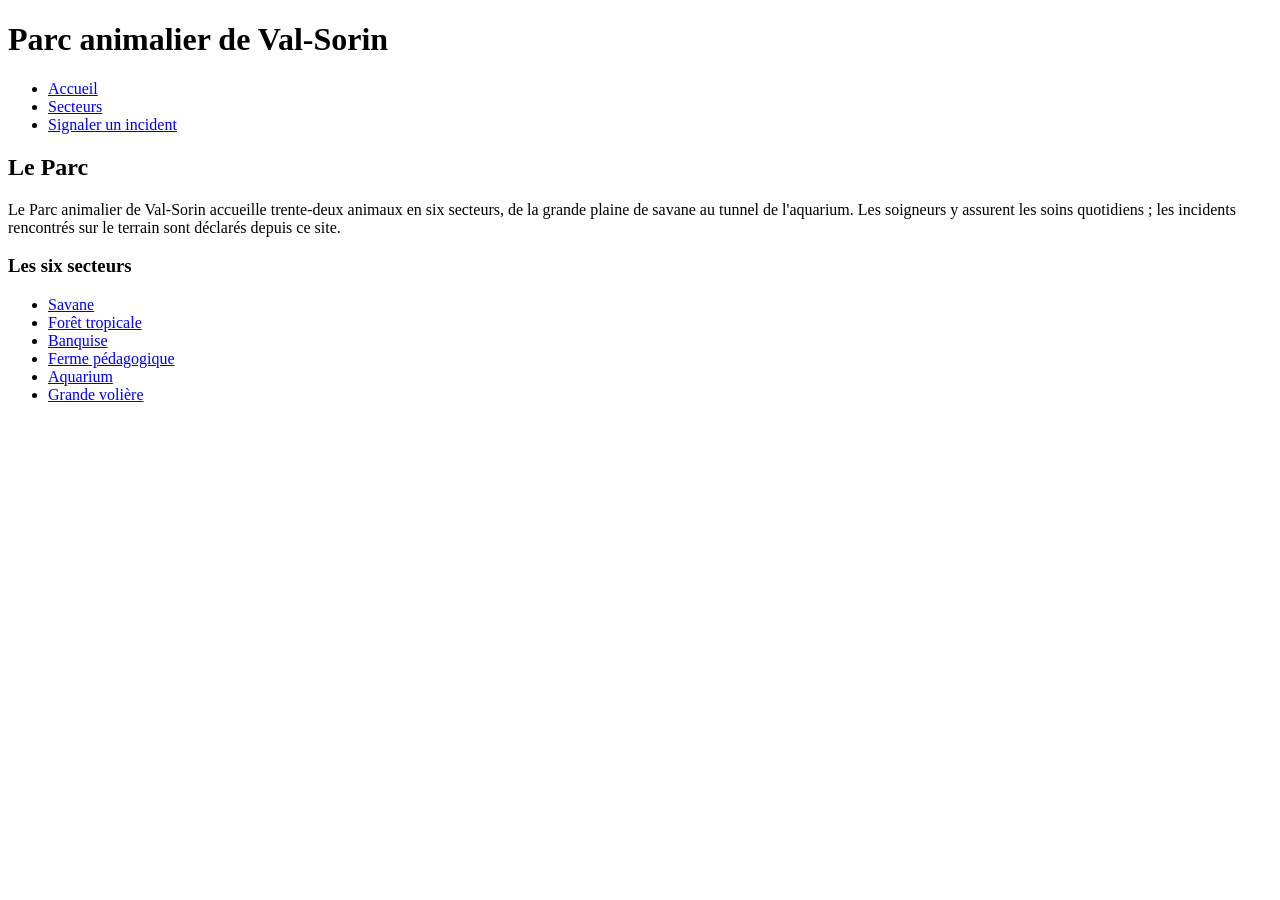
<file: zootickoon/index.html>
<!DOCTYPE html>
<html lang="fr">
<head>
 <meta charset="utf-8">
 <meta name="viewport" content="width=device-width, initial-scale=1">
 <title>Zootickoon</title>
</head>
<body>
 <header>
 <h1>Parc animalier de Val-Sorin</h1>
 <nav aria-label="Menu principal">
 <ul><li><a href="index.html">Accueil</a></li><li><a
href="secteurs.html">Secteurs</a></li><li><a
href="ticket.html">Signaler un incident</a></li></ul>
 </nav>
 </header>
 <main>
 <h2>Le Parc</h2>
 <p>Le Parc animalier de Val-Sorin accueille trente-deux animaux en six secteurs, de la grande plaine de savane au tunnel de l'aquarium. Les soigneurs y assurent les soins quotidiens ; les incidents rencontrés sur le terrain sont déclarés depuis ce site.</p>
 <article>
 <h3>Les six secteurs</h3>
  <nav aria-label="Secteurs">
   <ul><li><a href="secteur.html">Savane</a></li><li><a
    href="secteur.html">Forêt tropicale</a></li><li><a
    href="secteur.html#BAN">Banquise</a></li><li><a
    href="secteur.html#FER">Ferme pédagogique</a></li><li><a
    href="secteur.html#AQU">Aquarium</a></li><li><a
    href="secteur.html#VOL">Grande volière</a></li></ul>
  </nav>
 </article>
 </main>
</body>
</html>
</file>
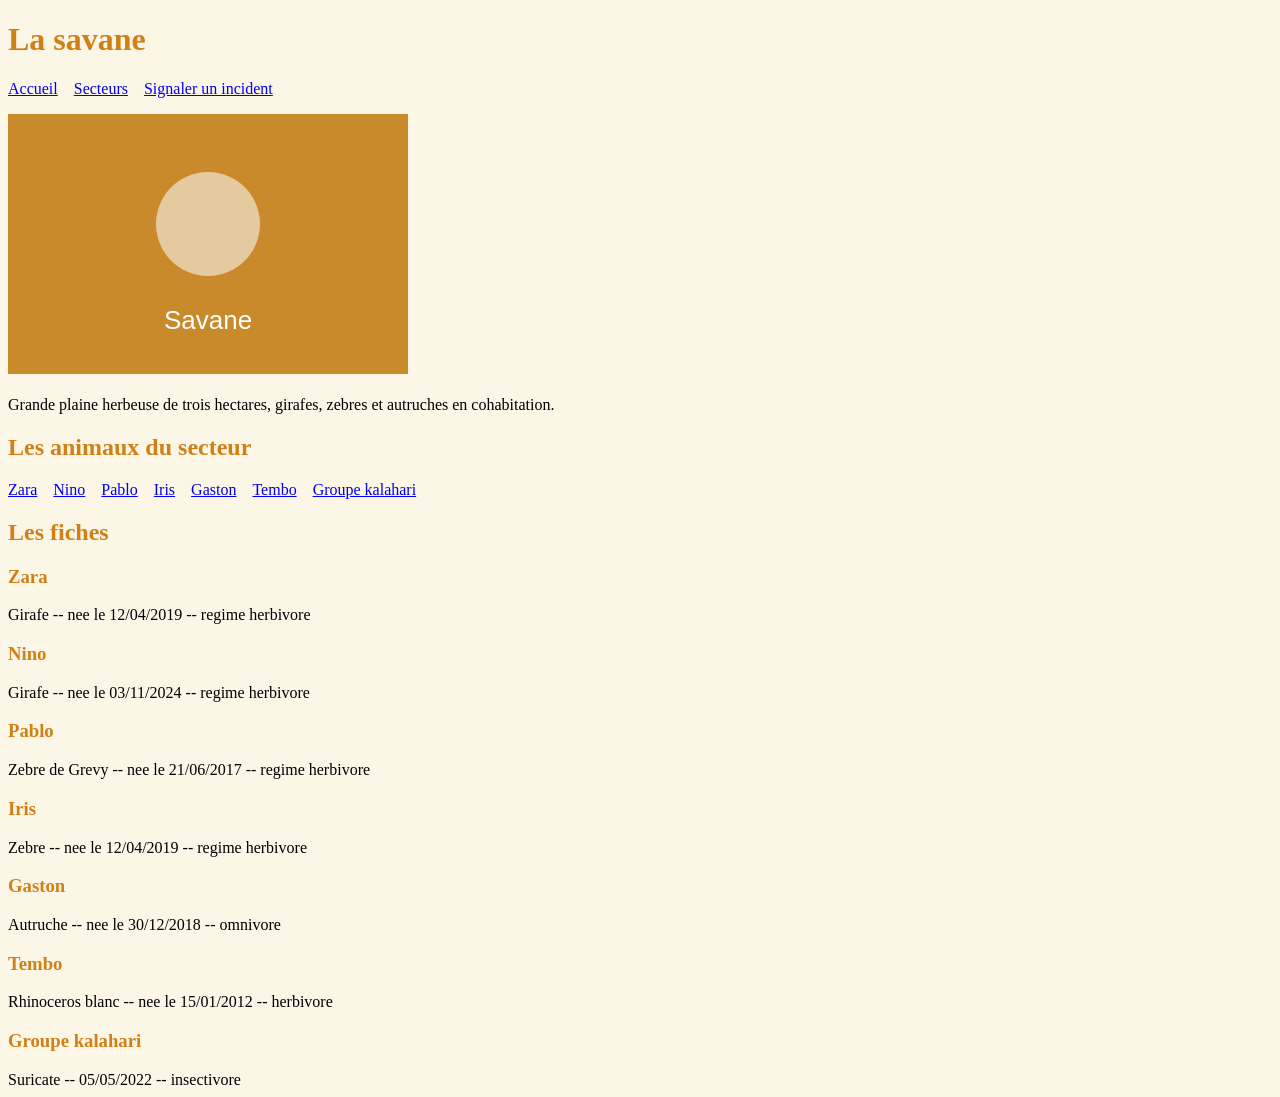
<file: zootickoon/secteur.html>
<!DOCTYPE html>
<html lang="en">
<head>
    <meta charset="UTF-8">
    <meta name="viewport" content="width=device-width, initial-scale=1.0">
    <title>Secteur</title>
    <link rel="stylesheet" href="savane.css">
</head>

<body>
    <main>
 <h1>La savane</h1>
 
 <nav aria-label="Menu principal">
 <ul><li><a href="index.html">Accueil</a></li><li><a
href="secteurs.html">Secteurs</a></li><li><a
href="ticket.html">Signaler un incident</a></li></ul>
 </nav>
<img src="savane.svg" alt="Photo de savane">
<br>
<br>
Grande plaine herbeuse de trois hectares, girafes, zebres et autruches en cohabitation.
 <h2>Les animaux du secteur</h2>
  <nav aria-label="Menu principal">
 <ul><li><a href="index.html">Zara</a></li><li><a
href="secteurs.html">Nino</a></li><li><a
href="secteurs.html">Pablo</a></li><li><a
href="secteurs.html">Iris</a></li><li><a
href="secteurs.html">Gaston</a></li><li><a
href="secteurs.html">Tembo</a></li><li><a
href="ticket.html">Groupe kalahari</a></li></ul>
 </nav>
 <h2>Les fiches</h2>
 <h3>Zara</h3>
 Girafe -- nee le 12/04/2019 -- regime herbivore
 <h3>Nino</h3>
 Girafe -- nee le 03/11/2024 -- regime herbivore
 <h3>Pablo</h3>
 Zebre de Grevy -- nee le 21/06/2017 -- regime herbivore
 <h3>Iris</h3>
 Zebre -- nee le 12/04/2019 -- regime herbivore
 <h3>Gaston</h3>
 Autruche -- nee le 30/12/2018 -- omnivore
 <h3>Tembo</h3>
 Rhinoceros blanc -- nee le 15/01/2012 -- herbivore
 <h3>Groupe kalahari</h3>
 Suricate -- 05/05/2022 -- insectivore
</main>
</body>
</html>
</file>
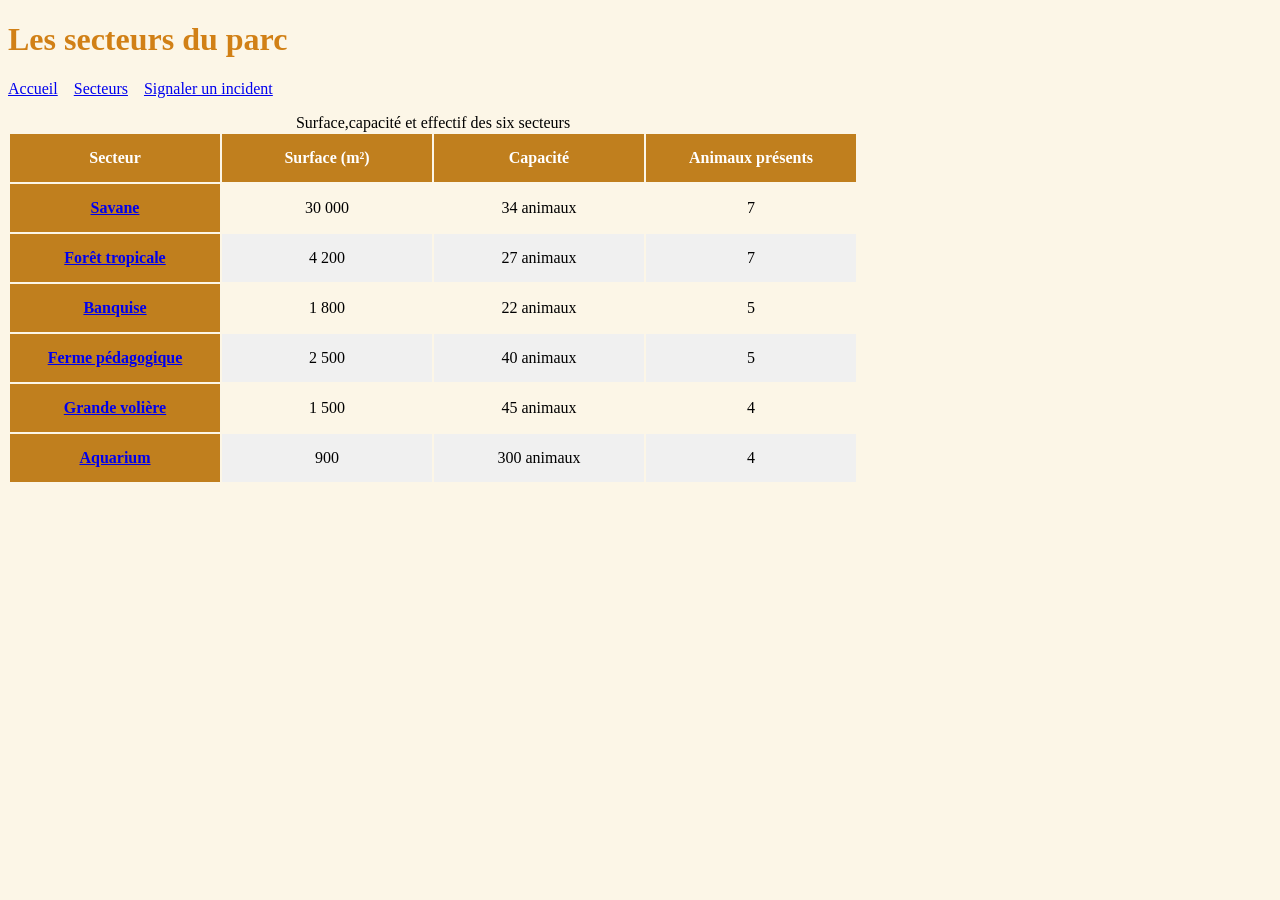
<file: zootickoon/secteurs.html>
<!DOCTYPE html>
<html lang="fr">
<head>
    <meta charset="UTF-8">
    <meta name="viewport" content="width=device-width, initial-scale=1">
    <meta name="description" content="Découvrez les six secteurs du parc animalier de Val-Sorin.">
    <title>Les secteurs | Parc animalier de Val-Sorin</title>
    <link rel="stylesheet" href="secteurs.css">
</head>
<body>

<header>
    <h1>Les secteurs du parc</h1>
    <nav aria-label="Menu principal">
        <ul>
            <li><a href="index.html">Accueil</a></li>
            <li><a href="secteurs.html">Secteurs</a></li>
            <li><a href="ticket.html">Signaler un incident</a></li>
        </ul>
    </nav>
</header>

<main>
    <table>
        
        <caption>Surface,capacité et effectif des six secteurs</caption>
        <thead>
            <tr>
                <th scope="col">Secteur</th>
                <th scope="col">Surface (m²)</th>
                <th scope="col">Capacité</th>
                <th scope="col">Animaux présents</th>
            </tr>
        </thead>
        <tbody>
            <tr id="SAV">
                <th scope="row"><a href="#SAV">Savane</a></th>
                <td>30 000</td>
                <td>34 animaux</td>
                <td>7</td>
            </tr>
            <tr id="TRO">
                <th scope="row"><a href="#TRO">Forêt tropicale</a></th>
                <td>4 200</td>
                <td>27 animaux</td>
                <td>7</td>
            </tr>
            <tr id="BAN">
                <th scope="row"><a href="#BAN">Banquise</a></th>
                <td>1 800</td>
                <td>22 animaux</td>
                <td>5</td>
            </tr>
            <tr id="FER">
                <th scope="row"><a href="#FER">Ferme pédagogique</a></th>
                <td>2 500</td>
                <td>40 animaux</td>
                <td>5</td>
            </tr>
            <tr id="VOL">
                <th scope="row"><a href="#VOL">Grande volière</a></th>
                <td>1 500</td>
                <td>45 animaux</td>
                <td>4</td>
            </tr>
            <tr id="AQU">
                <th scope="row"><a href="#AQU">Aquarium</a></th>
                <td>900</td>
                <td>300 animaux</td>
                <td>4</td>
            </tr>
        </tbody>
    </table>
</main>

</body>
</html>
</file>
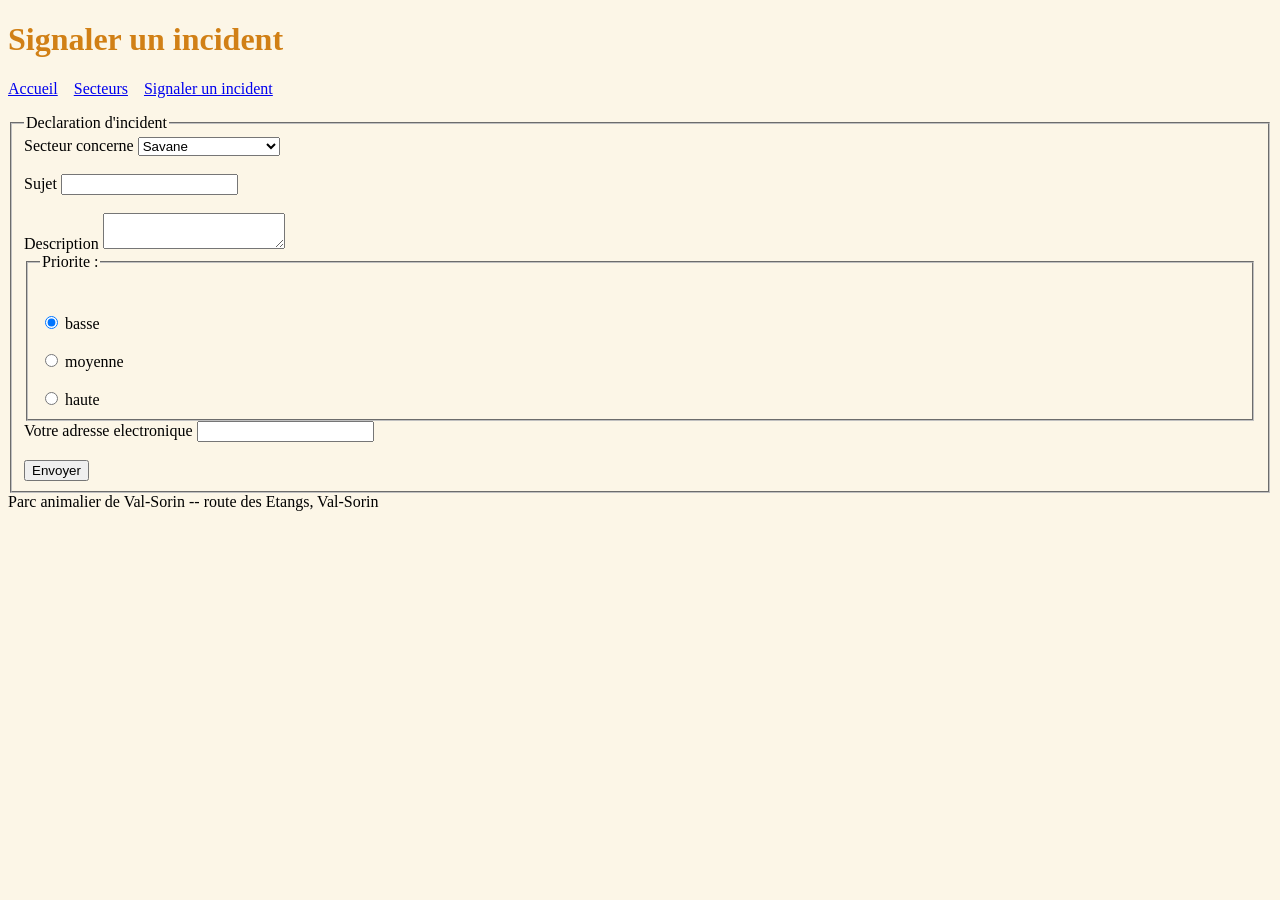
<file: zootickoon/ticket.html>
<!DOCTYPE html>
<html lang="en">
<head>
    <meta charset="UTF-8">
    <meta name="viewport" content="width=device-width, initial-scale=1.0">
    <title>Signaler un incident</title>
    <link rel="stylesheet" href="ticket.css">
</head>
<body>
    <main>
    <h1>Signaler un incident</h1>
<nav aria-label="Menu principal">
 <ul><li><a href="index.html">Accueil</a></li><li><a
href="secteurs.html">Secteurs</a></li><li><a
href="ticket.html">Signaler un incident</a></li></ul>
<form action="traiter_ticket.php" method="post"></form>
<fieldset>
<legend>Declaration d'incident</legend>
<label for="salle">Secteur concerne</label>
<select id="salle" name="salle" required>
<option value="S1">Savane</option>
<option value="S2">Foret tropicale</option>
<option value="S3">Banquise</option>
<option value="S4">Ferme pedagogique</option>
<option value="S5">Grande voliere</option>
<option value="S6">Aquarium</option>
</select>
<br>
<br>
<label for="sujet">Sujet</label>
<input id="sujet" name="sujet" type="text" maxlength="120" required>
<br>
<br>
<label for="detail">Description</label>
<textarea id="detail" name="detail" required></textarea>
<br>
<fieldset>
<legend>Priorite :</legend>
<br>
<br>
<input type="radio" id="u1" name="priorite" value="basse" checked>
<label for="u1">basse</label>
<br>
<br>
<input type="radio" id="u2" name="priorite" value="moyenne"> <label
for="u2">moyenne</label>
<br>
<br>
<input type="radio" id="u3" name="priorite" value="haute"> <label
for="u3">haute</label>
</fieldset>
<label for="mel">Votre adresse electronique</label>
<input id="mel" name="mel" type="email" required>
<br>
<br>
<button>Envoyer</button>
</fieldset>
</form>
 </nav>
 Parc animalier de Val-Sorin -- route des Etangs, Val-Sorin
</main>
</body>
</html>
</file>
<file: zootickoon/savane.css>
:root {
--accent: #c07f1e;
--creme: #f7f3e9;
--police: Georgia, serif;
}
nav ul {
display: flex;
gap: 1rem;
list-style: none;
padding: 0;
}
.cartes {
display: grid;
grid-template-columns: 1fr;
gap: 1rem;
}
@media (min-width: 768px) {
    .cartes {
grid-template-columns: repeat(3, 1fr);
    }
}
cartes article {
transition: transform 0.2s;
}
.cartes article:hover {
transform: scale(1.02);
}
th {
background: var(--accent);
color: white;
}
tr:nth-child(even) {
background: #f0f0f0;
}
body {
    background-color: rgb(252, 246, 231);
}
h1 {
  color: #d18016; 
}
h2 {
  color: #d18016; 
}
h3 {
  color: #d18016; 
}
h1 {
  font-weight: bold;
}
h2 {
  font-weight: bold;
}
h3 {
  font-weight: bold;
}
</file>
<file: zootickoon/secteurs.css>
:root {
--accent: #c07f1e;
--creme: #f7f3e9;
--police: Georgia, serif;
}
nav ul {
display: flex;
gap: 1rem;
list-style: none;
padding: 0;
}
.cartes {
display: grid;
grid-template-columns: 1fr;
gap: 1rem;
}
@media (min-width: 768px) {
    .cartes {
grid-template-columns: repeat(3, 1fr);
    }
}
cartes article {
transition: transform 0.2s;
}
.cartes article:hover {
transform: scale(1.02);
}
th {
background: var(--accent);
color: white;
min-height: 3em;
}
tr:nth-child(even) {
background: #f0f0f0;
}
.cartes article {
transition: transform 0.2s;
}
.cartes article:hover {
transform: scale(1.02);
}

tr:nth-child(even) {
background: #f0f0f0;
}
body {
    background-color: rgb(252, 246, 231);
}
h1 {
  color: #d18016; 
}
th, tr {
  padding-top: 15px;
  padding-bottom: 15px;
  width: 13em;
  text-align: center;
}
</file>
<file: zootickoon/ticket.css>
:root {
--accent: #c07f1e;
--creme: #f7f3e9;
--police: Georgia, serif;
}
nav ul {
display: flex;
gap: 1rem;
list-style: none;
padding: 0;
}
.cartes {
display: grid;
grid-template-columns: 1fr;
gap: 1rem;
}
@media (min-width: 768px) {
    .cartes {
grid-template-columns: repeat(3, 1fr);
    }
}
cartes article {
transition: transform 0.2s;
}
.cartes article:hover {
transform: scale(1.02);
}
th {
background: var(--accent);
color: white;
}
tr:nth-child(even) {
background: #f0f0f0;
}
body {
    background-color: rgb(252, 246, 231);
}
h1 {
  color: #d18016; 
}
</file>
